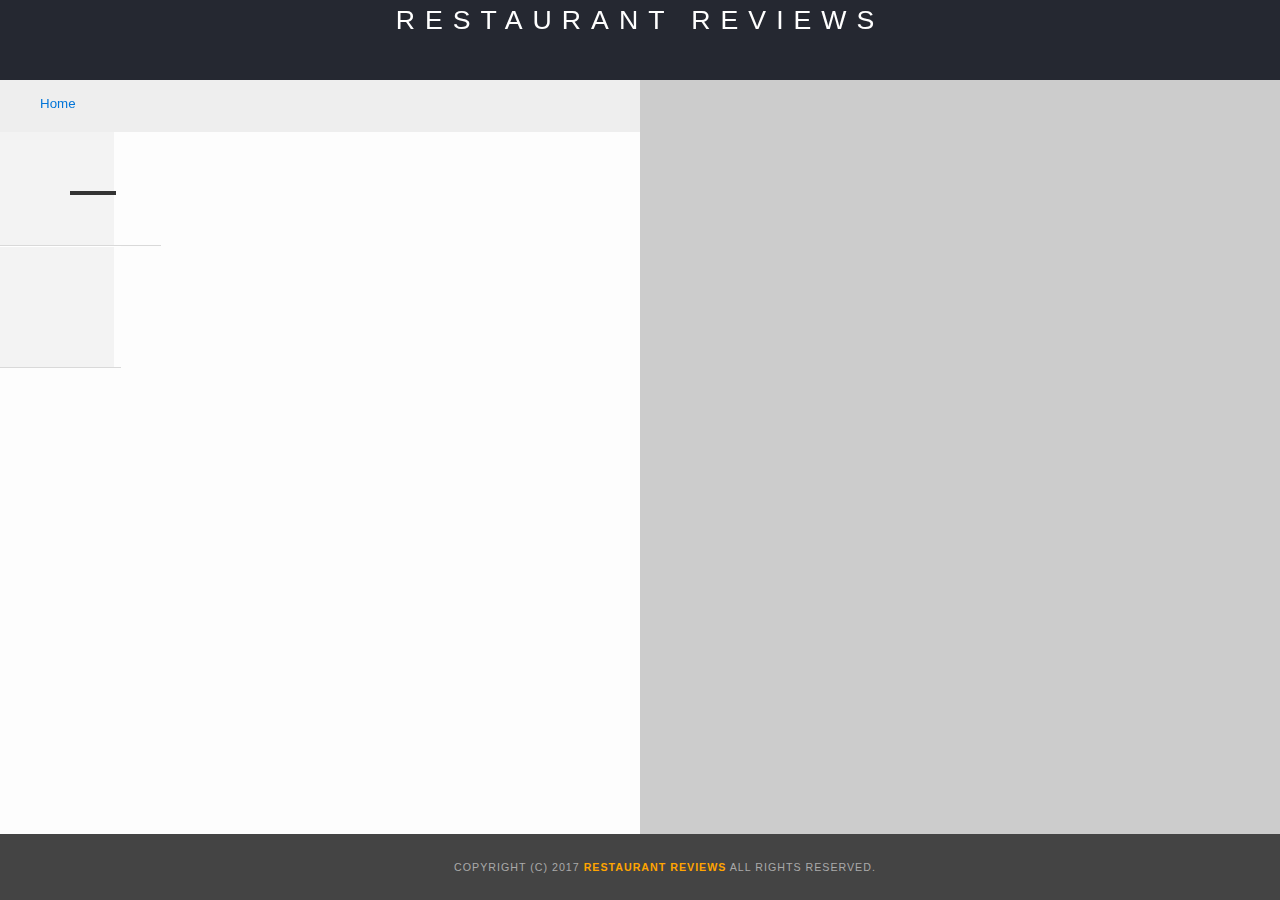
<file: restaurant.html>
<!DOCTYPE html>
<html>
<head>
    <meta charset="UTF-8">
    <meta name="viewport" content="width=device-width, initial-scale=1.0">
    <!-- Normalize.css for better cross-browser consistency -->
    <link rel="stylesheet" src="//normalize-css.googlecode.com/svn/trunk/normalize.css" />
    <!-- Main CSS file -->
    <link rel="stylesheet" href="css/styles.css" type="text/css">
    <link rel="stylesheet" href="css/responsive_styles.css" type="text/css">
    <link rel="stylesheet" href="https://unpkg.com/leaflet@1.3.1/dist/leaflet.css" integrity="sha512-Rksm5RenBEKSKFjgI3a41vrjkw4EVPlJ3+OiI65vTjIdo9brlAacEuKOiQ5OFh7cOI1bkDwLqdLw3Zg0cRJAAQ==" crossorigin=""/>
    <title>Restaurant Info</title>
</head>
<body class="inside">
<!-- Beginning header -->
<header>
    <!-- Beginning nav -->
    <nav>
        <h1><a href="/">Restaurant Reviews</a></h1>
    </nav>
    <!-- Beginning breadcrumb -->
    <ul id="breadcrumb" role="navigation" aria-label="navigate among application pages" >
        <li><a href="/">Home</a></li>
    </ul>
    <!-- End breadcrumb -->
    <!-- End nav -->
</header>
<!-- End header -->
<!-- Beginning main -->
<main id="maincontent">
    <!-- Beginning map -->
    <section id="map-container">
        <div id="map" role="map" aria-label="Geolocation of Restaurants"></div>
    </section>
    <!-- End map -->
    <!-- Beginning restaurant -->
    <section id="restaurant-container">
        <h1 id="restaurant-name" tabindex="0" role="heading" aria-label="Name of Restaurant"></h1>
        <img id="restaurant-img" tabindex="0">
        <p id="restaurant-cuisine" tabindex="0"></p>
        <p id="restaurant-address" tabindex="0"></p>
        <table id="restaurant-hours" tabindex="0"></table>
    </section>
    <!-- end restaurant -->
    <!-- Beginning reviews -->
    <section id="reviews-container">
        <ul id="reviews-list"></ul>
    </section>
    <!-- End reviews -->
</main>
<!-- End main -->
<!-- Beginning footer -->
<footer id="footer">
    Copyright (c) 2017 <a href="/"><strong>Restaurant Reviews</strong></a> All Rights Reserved.
</footer>
<!-- End footer -->
<script src="https://unpkg.com/leaflet@1.3.1/dist/leaflet.js" integrity="sha512-/Nsx9X4HebavoBvEBuyp3I7od5tA0UzAxs+j83KgC8PU0kgB4XiK4Lfe4y4cgBtaRJQEIFCW+oC506aPT2L1zw==" crossorigin=""></script>
<!-- Beginning scripts -->
<!-- Database helpers -->
<script type="text/javascript" src="js/dbhelper.js"></script>
<!-- Main javascript file -->
<script type="text/javascript" src="js/restaurant_info.js"></script>
<!-- Google Maps -->
<!--  <script async defer src="https://maps.googleapis.com/maps/api/js?key=AIzaSyA_tKbW6A5pQ-eupxI56myUnHLqYCzOjKo&libraries=places&callback=initMap"></script> -->
<!-- End scripts -->
</body>
</html>
</file>
<file: css/styles.css>
@charset "utf-8";
/* CSS Document */
body,td,th,p{
    font-family: Arial, Helvetica, sans-serif;
    font-size: 10pt;
    color: #333;
    line-height: 1.5;
}
body {
    background-color: #fdfdfd;
    margin: 0;
    position:relative;
}
ul, li {
    font-family: Arial, Helvetica, sans-serif;
    font-size: 10pt;
    color: #333;
}
a {
    color: orange;
    text-decoration: none;
}
a:hover, a:focus {
    color: #3397db;
    text-decoration: none;
}
a img{
    border: none 0px #fff;
}
h1, h2, h3, h4, h5, h6 {
    font-family: Arial, Helvetica, sans-serif;
    margin: 0 0 20px;
}
article, aside, canvas, details, figcaption, figure, footer, header, hgroup, menu, nav, section {
    display: block;
}
#maincontent {
    background-color: #f3f3f3;
    min-height: 100%;
}
#footer {
    background-color: #444;
    color: #aaa;
    font-size: 8pt;
    letter-spacing: 1px;
    padding: 25px;
    text-align: center;
    text-transform: uppercase;
}
/* ====================== Navigation ====================== */
nav {
    width: 100%;
    height: 80px;
    background-color: #252831;
    text-align:center;
}
nav h1 {
    margin: auto;
}
nav h1 a {
    color: #fff;
    font-size: 20pt;
    font-weight: 200;
    letter-spacing: 10px;
    text-transform: uppercase;
}
#breadcrumb {
    padding: 10px 40px 16px;
    list-style: none;
    background-color: #eee;
    font-size: 17px;
    margin: 0;
    width: calc(100% - 80px);
}
/* Display list items side by side */
#breadcrumb li {
    display: inline;
}
/* Add a slash symbol (/) before/behind each list item */
#breadcrumb li+li:before {
    padding: 8px;
    color: black;
    content: "/\00a0";
}
/* Add a color to all links inside the list */
#breadcrumb li a {
    color: #0275d8;
    text-decoration: none;
}
/* Add a color on mouse-over */
#breadcrumb li a:hover {
    color: #01447e;
    text-decoration: underline;
}
/* ====================== Map ====================== */
#map {
    height: 400px;
    width: 100%;
    background-color: #ccc;
}
/* ====================== Restaurant Filtering ====================== */
.filter-options {
    width: 100%;
    height: auto;
    background-color: #3397DB;
    align-items: center;
    cursor: pointer;
}
.filter-options h2 {
    color: white;
    font-size: 1rem;
    font-weight: normal;
    line-height: 1;
    margin: 0 20px;
    padding-top: 10px;
}
.filter-options select {
    background-color: white;
    border: 1px solid #fff;
    font-family: Arial,sans-serif;
    font-size: 11pt;
    height: 35px;
    letter-spacing: 0;
    margin: 10px;
    padding: 0 10px;
    width: 200px;
    cursor: pointer;
}
/* ====================== Restaurant Listing ====================== */
#restaurants-list {
    background-color: #f3f3f3;
    list-style: outside none none;
    margin: 0;
    padding: 30px 15px 60px;
    text-align: center;
    display: flex;
    flex-direction: row;
    flex-wrap: wrap;
    align-items: center;
    justify-content: center;
}
#restaurants-list li {
    background-color: #fff;
    border: 2px solid #ccc;
    font-family: Arial,sans-serif;
    margin: 15px;
    min-height: 45%;
    padding: 0 30px 25px;
    text-align: left;
    max-width: 85%;
    display: flex;
    flex-direction: column;
}
#restaurants-list .restaurant-img {
    background-color: #ccc;
    display: block;
    margin: 0;
    min-height: auto;
    max-width: 248px;
}
#restaurants-list li h1 {
    color: #f18200;
    font-family: Arial,sans-serif;
    font-size: 14pt;
    font-weight: 200;
    letter-spacing: 0;
    line-height: 1.3;
    margin: 20px 0 10px;
    text-transform: uppercase;
}
#restaurants-list p {
    margin: 0;
    font-size: 11pt;
}
#restaurants-list li a {
    background-color: orange;
    border-bottom: 3px solid #eee;
    color: #fff;
    display: inline-block;
    font-size: 10pt;
    margin: 15px 0 0;
    padding: 8px 30px 10px;
    text-align: center;
    text-decoration: none;
    text-transform: uppercase;
}
#restaurants-list li a:hover {
    cursor: pointer;
}
/* ====================== Restaurant Details ====================== */
.inside {
    display: flex;
    flex-direction: row;
    flex-flow: wrap;
    width: 100%;
}
.inside header {
    top: 0;
    width: 100%;
    z-index: 1000;
}
.inside #map-container {
    background: blue none repeat scroll 0 0;
    right: 0;
    position: relative;
    height: 270px;
    width: 100%;
}
.inside #map {
    background-color: #ccc;
    height: 100%;
    width: 100%;
}
.inside #footer {
    bottom: 0;
    position: relative;
    width: 100%;
}
#restaurant-name {
    color: #f18200;
    font-family: Arial,sans-serif;
    font-size: 20pt;
    font-weight: 200;
    letter-spacing: 0;
    margin: 15px 0 30px;
    text-transform: uppercase;
    line-height: 1.1;
}
#restaurant-img {
    width: 90%;
}
#restaurant-address {
    font-size: 12pt;
    margin: 10px 0px;
}
#restaurant-cuisine {
    background-color: #333;
    color: #ddd;
    font-size: 12pt;
    font-weight: 300;
    letter-spacing: 10px;
    margin: 0 0 20px;
    padding: 2px 0;
    text-align: center;
    text-transform: uppercase;
    width: 90%;
}
#restaurant-container, #reviews-container {
    border-bottom: 1px solid #d9d9d9;
    border-top: 1px solid #fff;
    padding: 40px 30px;
    width: 100%;
}
#reviews-container {
    padding: 30px 40px 80px;
}
#reviews-container h2 {
    color: #f58500;
    font-size: 24pt;
    font-weight: 300;
    letter-spacing: -1px;
    padding-bottom: 1pt;
}
#reviews-list {
    margin: 0;
    padding: 0;
}
#reviews-list li {
    background-color: #fff;
    border: 2px solid #f3f3f3;
    display: block;
    list-style-type: none;
    margin: 0 0 30px;
    overflow: hidden;
    padding: 0 20px 20px;
    position: relative;
    width: 85%;
}
#reviews-list li p {
    margin: 0 0 10px;
}
#restaurant-hours td {
    color: #666;
}
</file>
<file: css/responsive_styles.css>
@charset "utf-8";
/* CSS Document */
/* ====================== Media Queries ====================== */

@media (min-width: 359px) {
    .filter-options {
        text-align: left;

    }
    #restaurants-list li {
        max-width: 70%;
    }
    #restaurant-container, #reviews-container {
        width: 80%;
        padding: 5px 10px 5px 40px;
    }
    #restaurant-name {
        font-size: medium;
        text-align: center;
    }
    #reviews-container h2 {
        font-size: 15pt;
        text-transform: uppercase;
        text-align: center;
    }
}

@media (min-width: 640px) and (max-width: 929px){
    #restaurants-list li {
        max-width: 42%;
    }
    #restaurants-list li h1 {
        height: 35px;
    }
    #restaurant-container, #reviews-container {
        width: 80%;
        padding: 10px 20px 10px 100px;
    }

}

@media (min-width: 930px) {
    #restaurants-list li {
        max-width: 30%;
    }
    #restaurants-list p {
        width: 66%;
    }
    #restaurants-list li h1 {
        height: 41px;
    }

    .inside header {
        position: fixed;
        top: 0;
        width: 100%;
        z-index: 1000;
    }
    .inside #map-container {
        background: blue none repeat scroll 0 0;
        height: 88%;
        position: fixed;
        right: 0;
        top: 80px;
        width: 50%;
    }
    #breadcrumb {
        width: calc(50% - 80px);
    }
    #restaurant-img {
        width: 90%;
    }
    #restaurant-container {
        width: 45%;
        padding: 140px 40px 30px 70px;
    }
    #reviews-container {
        width: 45%;
        padding: 40px 0px 80px 70px;
    }
    #restaurant-cuisine {
        width: 90%;
    }
    #reviews-list li {
        width: 85%;
    }
    .inside #footer {
        bottom: 0;
        position: fixed;
        width: 100%;
    }
}
</file>
